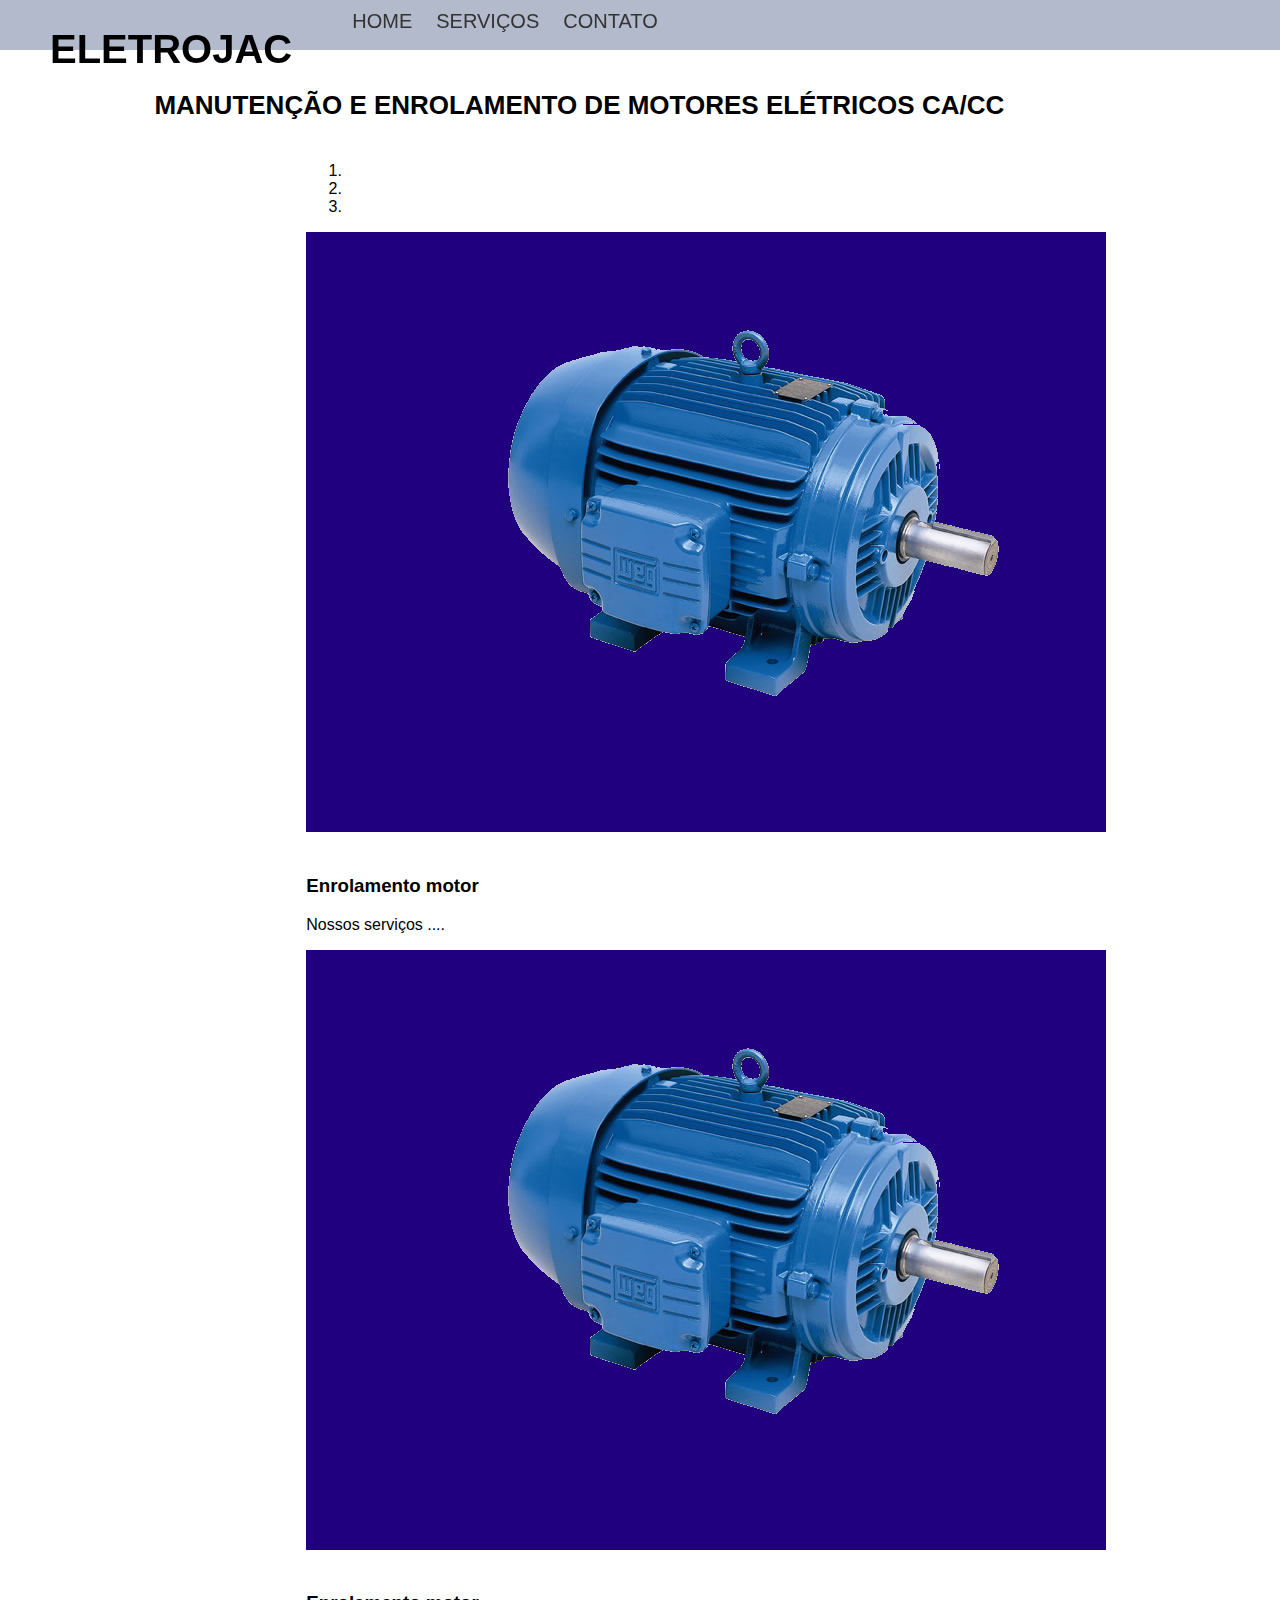
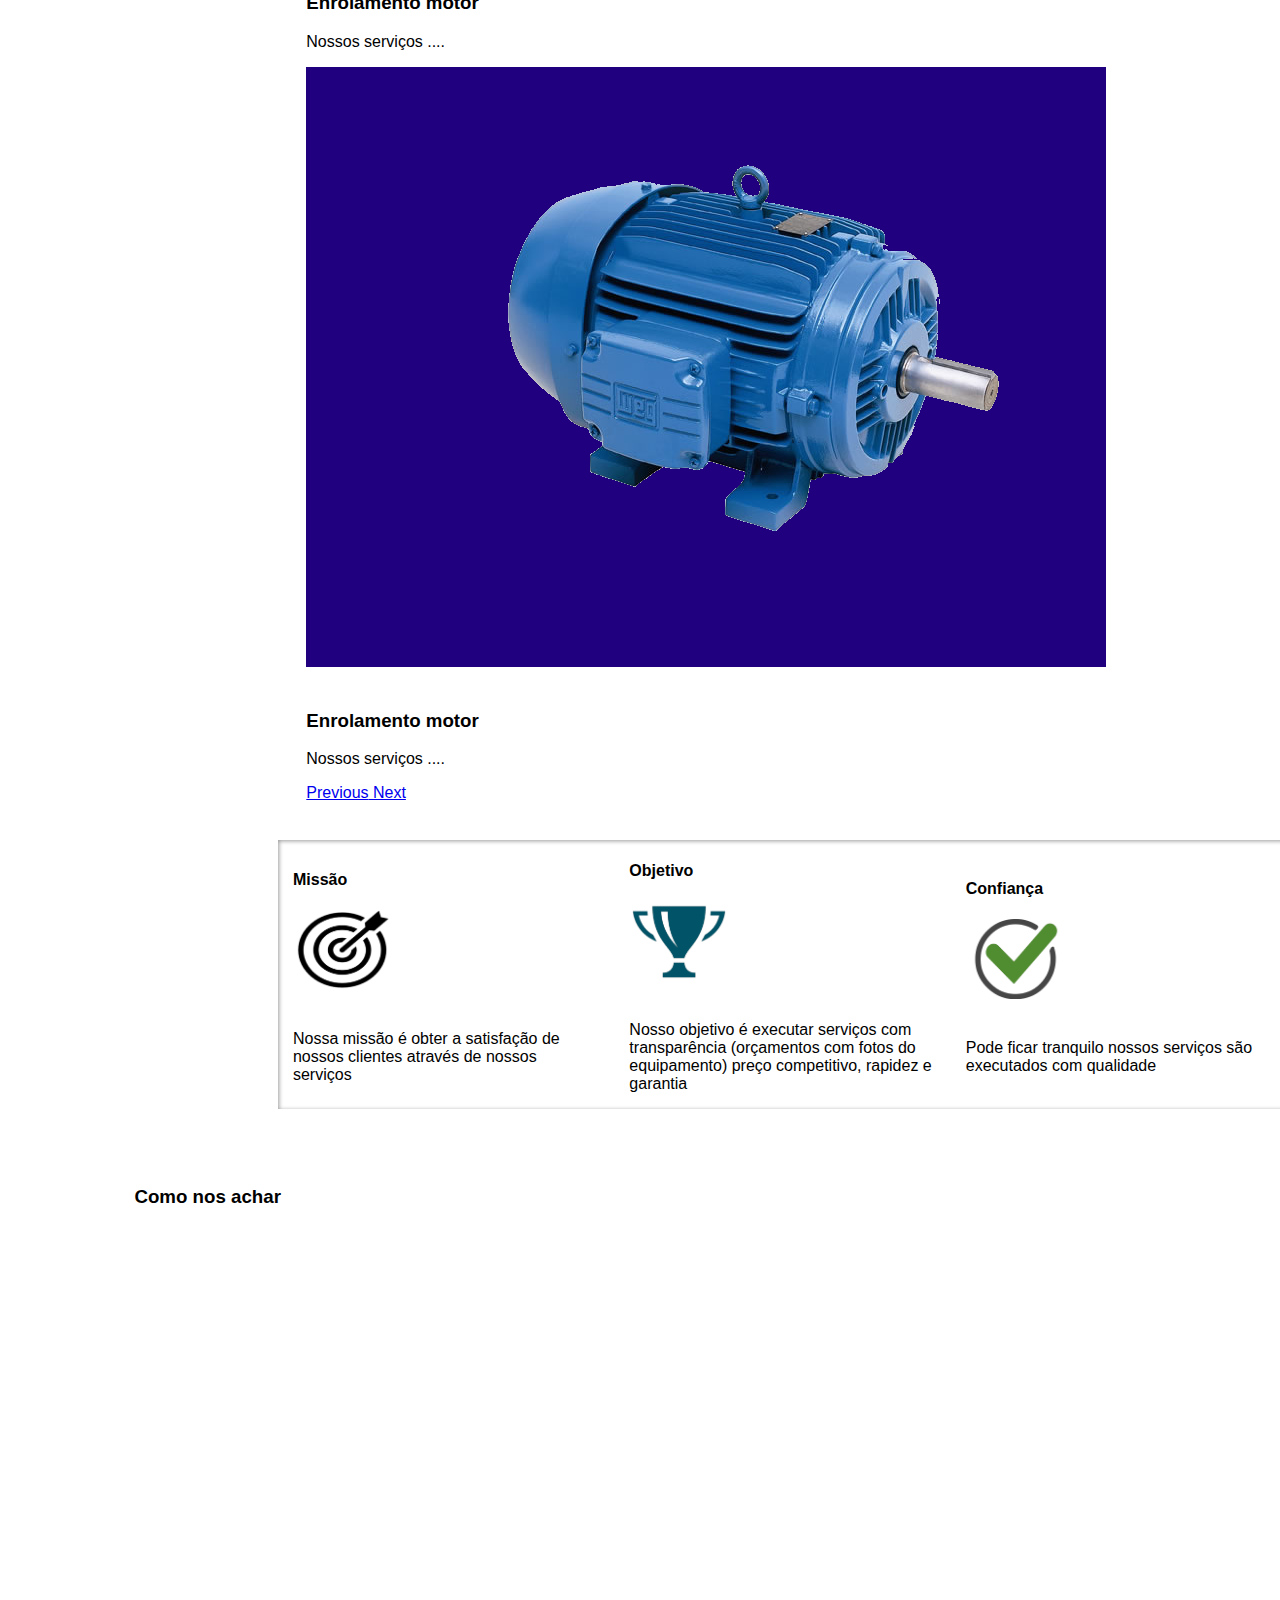
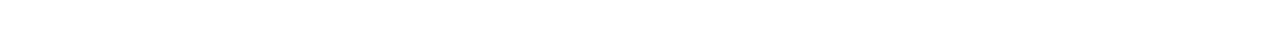
<file: index.html>
<!DOCTYPE html>
<html>
<head>
	<meta charset="utf-8">
	<meta name="viewport" content="width=device-width, initial-scale=1, shrink-to-fit=no">
	<link rel="stylesheet" href="https://maxcdn.bootstrapcdn.com/bootstrap/4.0.0-beta.2/css/bootstrap.min.css" integrity="sha384-PsH8R72JQ3SOdhVi3uxftmaW6Vc51MKb0q5P2rRUpPvrszuE4W1povHYgTpBfshb" crossorigin="anonymous">
	<link rel="stylesheet" href="https://openlayers.org/en/v4.4.2/css/ol.css" type="text/css">
	<link rel="stylesheet" href="css/style.css">
	<title>EletroJac</title>
</head>
<script src="https://code.jquery.com/jquery-3.2.1.slim.min.js" integrity="sha384-KJ3o2DKtIkvYIK3UENzmM7KCkRr/rE9/Qpg6aAZGJwFDMVNA/GpGFF93hXpG5KkN" crossorigin="anonymous"></script>
<script src="https://cdnjs.cloudflare.com/ajax/libs/popper.js/1.12.3/umd/popper.min.js" integrity="sha384-vFJXuSJphROIrBnz7yo7oB41mKfc8JzQZiCq4NCceLEaO4IHwicKwpJf9c9IpFgh" crossorigin="anonymous"></script>
<script src="https://maxcdn.bootstrapcdn.com/bootstrap/4.0.0-beta.2/js/bootstrap.min.js" integrity="sha384-alpBpkh1PFOepccYVYDB4do5UnbKysX5WZXm3XxPqe5iKTfUKjNkCk9SaVuEZflJ" crossorigin="anonymous"></script>
<script src="javascript/adapt.js"></script>
<script src="javascript/map.js"></script>
<script src="http://code.jquery.com/jquery-1.11.3.min.js"></script>
<script src="https://cdn.polyfill.io/v2/polyfill.min.js?features=requestAnimationFrame,Element.prototype.classList,URL"></script>
<script src="https://openlayers.org/en/v4.4.2/build/ol.js"></script>
<body>
	<header id="cabecalho">
		<div id="mymenuda">
				<div id="mymenu">
					<li><h1>EletroJac</h1></li>
					<li><a href="index.html">Home</a></li>
					<li><a href="#">Serviços</a></li>
					<li><a href="contato.html">Contato</a></li>
					
				</div>
				<div id="mymenumobileda">
						<img src="img/menu.png">
						<div id="mymenumobile">
							<li><h1>EletroJac</h1></li>
							<li><a href="index.html">Home</a></li>
							<li><a href="#">Serviços</a></li>
							<li><a href="contato.html">Contato</a></li>
							
						</div>
				</div>
		</div>
	</header>
	<section id="corpo">

		<h2>Manutenção e enrolamento de motores elétricos CA/CC</h2>

		<div id="carouselExampleIndicators" class="carousel slide" data-ride="carousel">
		  <ol class="carousel-indicators">
		    <li data-target="#carouselExampleIndicators" data-slide-to="0" class="active"></li>
		    <li data-target="#carouselExampleIndicators" data-slide-to="1"></li>
		    <li data-target="#carouselExampleIndicators" data-slide-to="2"></li>
		  </ol>
		  <div class="carousel-inner">
		    <div class="carousel-item active">
		      <img class="d-block w-100" src="img/slide1.png" alt="First slide">
		       <div class="carousel-caption d-none d-md-block">
			    	<h3>Enrolamento motor</h3>
			    	<p>Nossos serviços ....</p>
			  </div>
		    </div>
		    <div class="carousel-item">
		      <img class="d-block w-100" src="img/slide1.png" alt="Second slide">
		      <div class="carousel-caption d-none d-md-block">
		      		<h3>Enrolamento motor</h3>
			    	<p>Nossos serviços ....</p>
			   </div>
		    </div>
		    <div class="carousel-item">
		      <img class="d-block w-100" src="img/slide1.png" alt="Third slide">
		      <div class="carousel-caption d-none d-md-block">
		      		<h3>Enrolamento motor</h3>
			    	<p>Nossos serviços ....</p>
			   </div>
		    </div>
		  </div>
		  <a class="carousel-control-prev" href="#carouselExampleIndicators" role="button" data-slide="prev">
		    <span class="carousel-control-prev-icon" aria-hidden="true"></span>
		    <span class="sr-only">Previous</span>
		  </a>
		  <a class="carousel-control-next" href="#carouselExampleIndicators" role="button" data-slide="next">
		    <span class="carousel-control-next-icon" aria-hidden="true"></span>
		    <span class="sr-only">Next</span>
	  </a>
	</div>
	<br>
	<br>
	<div id="apresentacao"> 
	<table>
		<tr>
			<td>
				<div class="apre">
					<h4>Missão</h4>
					<img src="img/missao.png">
					<p>Nossa missão é obter a satisfação de nossos clientes através de nossos serviços</p>
				</div>
			</td>
			<td>
				<div class="apre">
					<h4>Objetivo</h4>
					<img src="img/objetivo.png">
					<p>Nosso objetivo é executar serviços com transparência (orçamentos com fotos do equipamento) preço competitivo, rapidez e garantia</p>
				</div>
			</td>
			<td>
				<div class="apre">
					<h4>Confiança</h4>
					<img src="img/confianca.png">
					<p>Pode ficar tranquilo nossos serviços são executados com qualidade
					</p>
				</div>
			</td>
		</tr>
	</table>
	</div>
	<br>
	<br>
	<h3>Como nos achar</h3>
		<div class="map_container">
		<div id="map" class="map" tabindex="0"></div>
	</div>
</section>
</body>
</html>
</file>
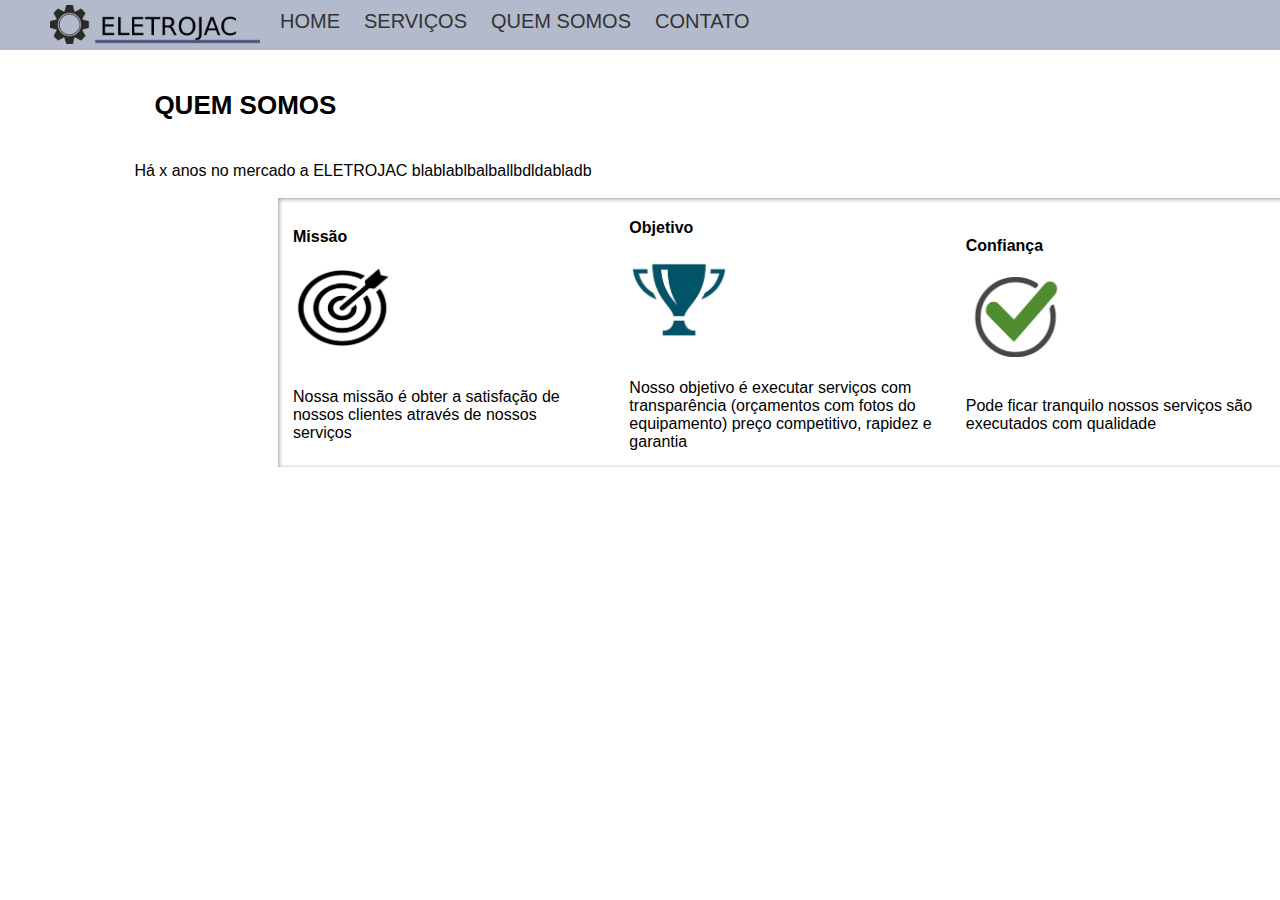
<file: somos.html>
<!DOCTYPE html>
<html>
<head>
	<meta charset="utf-8">
	<meta name="viewport" content="width=device-width, initial-scale=1, shrink-to-fit=no">
	<link rel="stylesheet" href="https://maxcdn.bootstrapcdn.com/bootstrap/4.0.0-beta.2/css/bootstrap.min.css" integrity="sha384-PsH8R72JQ3SOdhVi3uxftmaW6Vc51MKb0q5P2rRUpPvrszuE4W1povHYgTpBfshb" crossorigin="anonymous">
	<link rel="stylesheet" href="https://openlayers.org/en/v4.4.2/css/ol.css" type="text/css">
	<link rel="stylesheet" href="css/style.css">
	<title>EletroJac</title>
</head>
<script src="https://code.jquery.com/jquery-3.2.1.slim.min.js" integrity="sha384-KJ3o2DKtIkvYIK3UENzmM7KCkRr/rE9/Qpg6aAZGJwFDMVNA/GpGFF93hXpG5KkN" crossorigin="anonymous"></script>
<script src="https://cdnjs.cloudflare.com/ajax/libs/popper.js/1.12.3/umd/popper.min.js" integrity="sha384-vFJXuSJphROIrBnz7yo7oB41mKfc8JzQZiCq4NCceLEaO4IHwicKwpJf9c9IpFgh" crossorigin="anonymous"></script>
<script src="https://maxcdn.bootstrapcdn.com/bootstrap/4.0.0-beta.2/js/bootstrap.min.js" integrity="sha384-alpBpkh1PFOepccYVYDB4do5UnbKysX5WZXm3XxPqe5iKTfUKjNkCk9SaVuEZflJ" crossorigin="anonymous"></script>
<script src="javascript/adapt.js"></script>
<script src="http://code.jquery.com/jquery-1.11.3.min.js"></script>
<script src="https://cdn.polyfill.io/v2/polyfill.min.js?features=requestAnimationFrame,Element.prototype.classList,URL"></script>
<script src="https://openlayers.org/en/v4.4.2/build/ol.js"></script>
<body>
	<header id="cabecalho">
		<div id="mymenuda">
				<div id="mymenu">
					<li><img id="logo"  src="./img/logo.png"></li>
					<li><a href="index.html">Home</a></li>
					<li><a href="#">Serviços</a></li>
					<li><a href="somos.html">Quem somos</a></li>
					<li><a href="contato.html">Contato</a></li>
					
				</div>
		</div>
	</header>
	<section id="corpo">

		<h2>Quem somos</h2>

		<p> Há x anos no mercado a ELETROJAC blablablbalballbdldabladb</p>
		<div id="apresentacao"> 
			<div class="jumbotron">
			<table>
				<tr>
					<td>
						<div class="apre">
							<h4>Missão</h4>
							<img src="img/missao.png">
							<p>Nossa missão é obter a satisfação de nossos clientes através de nossos serviços</p>
						</div>
					</td>
					<td>
						<div class="apre">
							<h4>Objetivo</h4>
							<img src="img/objetivo.png">
							<p>Nosso objetivo é executar serviços com transparência (orçamentos com fotos do equipamento) preço competitivo, rapidez e garantia</p>
						</div>
					</td>
					<td>
						<div class="apre">
							<h4>Confiança</h4>
							<img src="img/confianca.png">
							<p>Pode ficar tranquilo nossos serviços são executados com qualidade
							</p>
						</div>
					</td>
				</tr>
			</table>
		</div>
</section>
</body>
</html>
</file>
<file: css/style.css>
header{
	background-image: url('../img/cabecalho.png');
}
h1{
	padding-right: 60px;
	color: black; 
	text-transform: uppercase; 
}
h2{
	padding: 20px;
	font-size: 26px;
	text-transform: uppercase; 
}
h3{
	padding-top: 20px;
}
body{
	font-family: "Lucida Sans Unicode", "Lucida Grande", sans-serif;
	background: white;
}
 #map {
        height: 400px;
        width: 100%;
}

#mymenuda {
	background-color: rgb(178,186,204);
	border-left: 50px solid #CD6090; /* tamanho da borda e cor- não retire pq ela centraliza o menu */
	border-color: rgb(178,186,204);

	width: 100%;
	height: 50px;
	padding: 0px;
	margin: 0px;
	position: fixed;
	top: 0;
	left: 0;
	z-index: 9999; 
}

#mymenu {
	background: #333333; /* cor da fonte */
	font-family: 'Arial', corsiva; /* nome da fonte */
	font-size: 20px; /* titulo da fonte */
	text-transform: uppercase; 
}

#mymenu li {
	list-style-type: none;
	display: inline;
	float: left; /* posicionamento do menu */
	padding: 0px;
}
#mymenu li img{
	padding-top: 5px;
	padding-right: 20px;
}

#mymenu li a {
	color: #333333;
	text-decoration: none;
	padding-right: 24px;
	line-height: 42px;
}

#mymenu a:hover {
	color: black; 
}

#mymenu ul {
	list-style: none;
	margin: 0;
	padding: 0; 
	background: #e3e4e5;;
	margin-left: 10px;/*40*/
	border: 1px solid #848587;
	/*border-left : 1px solid #848587;
	border-right: 1px solid #848587;*/
}

#mymenu li ul {
	z-index: 9999;
	position: absolute;
	left: -999em;
	height: auto;
	width: 150;/*120*/
	padding-left: -40px;/*-40*/

}

section{
	padding: 20px 10%;
}


#mymenu li ul li:hover{
	background-color:#85b1f7;	
}
/*#mymenu li ul li{
	border-bottom: 1px solid #848587;	
}*/
#mymenu li ul a {
	font-size: 13px;
	line-height: 24px;
}

#mymenu li:hover ul ul, 
#mymenu li:hover ul ul ul, 
#mymenu li.sfhover ul ul, 
#mymenu li.sfhover ul ul ul {
	left: -999em;
}

#mymenu li:hover ul, 
#mymenu li li:hover ul, 
#mymenu li li li:hover ul, 
#mymenu li.sfhover ul, 
#mymenu li li.sfhover ul, 
#mymenu li li li.sfhover ul {
	left: auto;
}
#mymenumobileda {
	display: none;
	
	font-family: 'Arial', corsiva; /* nome da fonte */
	font-size: 20px; /* titulo da fonte */
	text-transform: uppercase; 
}
#mymenumobile{
	position: absolute;
	display: none;
	list-style-type: none;
	background-color: #e3e4e5;
	border: 1px solid #848587;
	font-family: 'Arial', corsiva; /* nome da fonte */
	font-size: 14px; /* titulo da fonte */
	text-transform: uppercase; 
	padding: 5px;
}
#mymenumobile li {
	list-style-type: none;
	padding: 0px;
}
#mymenumobile li:hover {
	background-color: rgb(178,186,204);
}

#mymenumobile li a {
	color: #333333;
	text-decoration: none;
	padding-right: 10px;
	line-height: 42px;
}

#mymenumobile a:hover {
	color: black; 
	/* cor do link da fonte em hover */
}

#mymenumobile ul {
	list-style: none;
	margin: 0;
	padding: 0; 
	/*background: #dcdcdc;*/
	margin-left: 10px;/*40*/
	/*border-top: 1px solid #848587;
	border-left : 1px solid #848587;
	border-right: 1px solid #848587;*/
}


#mymenumobile li ul li:hover{
	background-color:#85b1f7;
}
#mymenumobile li ul a {
	font-size: 13px;
	line-height: 24px;
}


#carouselExampleIndicators{
	padding: 0px 17%;
	width: 100%;
}

section{
	padding-top: 40px;
	background: white;
}

#logo{
	width: 210px;
}
.map_container{
	padding: 0px 14%;
	width: 100%
}
#apresentacao{
	padding: 0px 14%;
	width: 100%; 
}
#apresentacao tr{
	padding: 0px 40%;
	width: 100%;
	background-color: white;
	
	box-shadow: inset 1px 1px 4px #999;
}
#apresentacao td{
	width: 33%;
	padding: 0px 15px;
	
}
#apresentacao img{
	width: 100px;
	padding-bottom: 20px;
}
#apresentacao td:hover{
	
}
</file>
